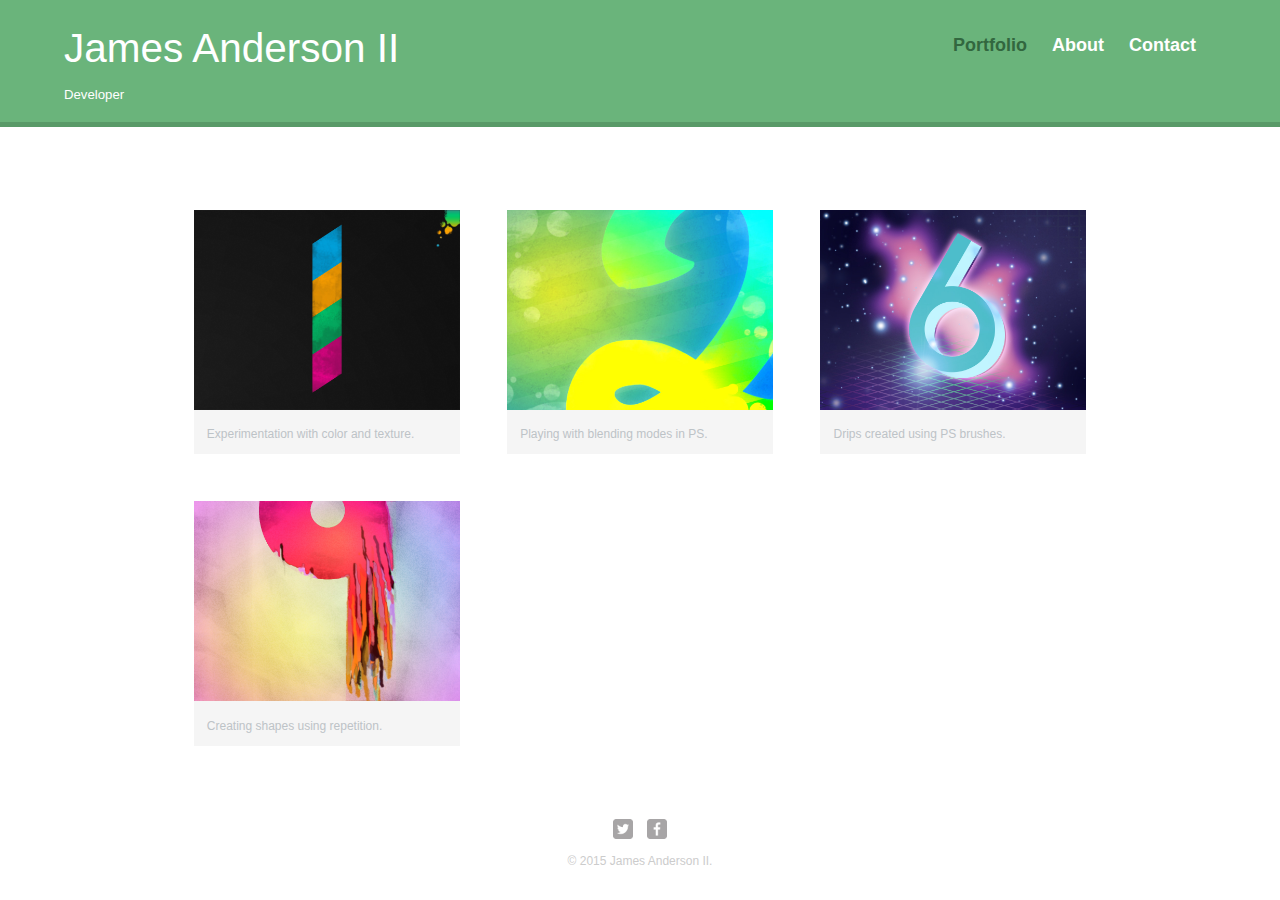
<file: index.html>
<!DOCTYPE html>
<html>
  <head>
    <meta charset="utf-8">
    <title>James Anderson | Developer</title>
    <link rel="stylesheet" type="text/css" href="css/normalize.css">
    <link href='https://fonts.googleapis.com/css?family=Changa+One|Open+Sans:400,400italic,700,700italic,800italic' type='text/css'/>
    <link rel="stylesheet" type="text/css" href="css/main.css">
    <link rel="stylesheet" type="text/css" href="css/responsive.css">
    <meta name="viewport" content="width=device-width, inital-scale=1.0">
  </head>
  <body>

    <header>
      <a href="index.html" id="logo">
      <h1>James Anderson II</h1>
      <h2>Developer</h2>
      </a>
      <nav>
        <ul>
          <li><a href="index.html" class="selected">Portfolio</a></li>
          <li><a href="about.html">About</a></li>
          <li><a href="contact.html">Contact</a></li>
        </ul>
      </nav>
    </header>

    <div id="wrapper">
      <section>
        <ul id="gallery">
          <li>
            <a href="images/numbers-01.jpg">
              <img src="images/numbers-01.jpg" alt="" />
              <p>Experimentation with color and texture.</p>
            </a>
          </li>
          <li>
            <a href="images/numbers-02.jpg">
              <img src="images/numbers-02.jpg" alt="" />
              <p>Playing with blending modes in PS.</p>
            </a>
          </li>
          <li>
            <a href="images/numbers-06.jpg">
              <img src="images/numbers-06.jpg" alt="" />
              <p>Drips created using PS brushes.</p>
            </a>
          </li>
          <li>
            <a href="images/numbers-09.jpg">
              <img src="images/numbers-09.jpg" alt="" />
              <p>Creating shapes using repetition.</p>
            </a>
          </li>
      </section>
      <footer>
        <a href="http://twitter.com/NotNeoAnderson"><img src="images/twitter-wrap.png" alt="Twitter Logo" class="social-icon"></a>

        <a href="http://facebook.com/"><img src="images/facebook-wrap.png" alt="Facebook Logo" class="social-icon"></a>      

        <p>&copy; 2015 James Anderson II.</p>
      </footer>
    </div>
  </body>
</html>
<!-- 1024 x 768 -->
</file>
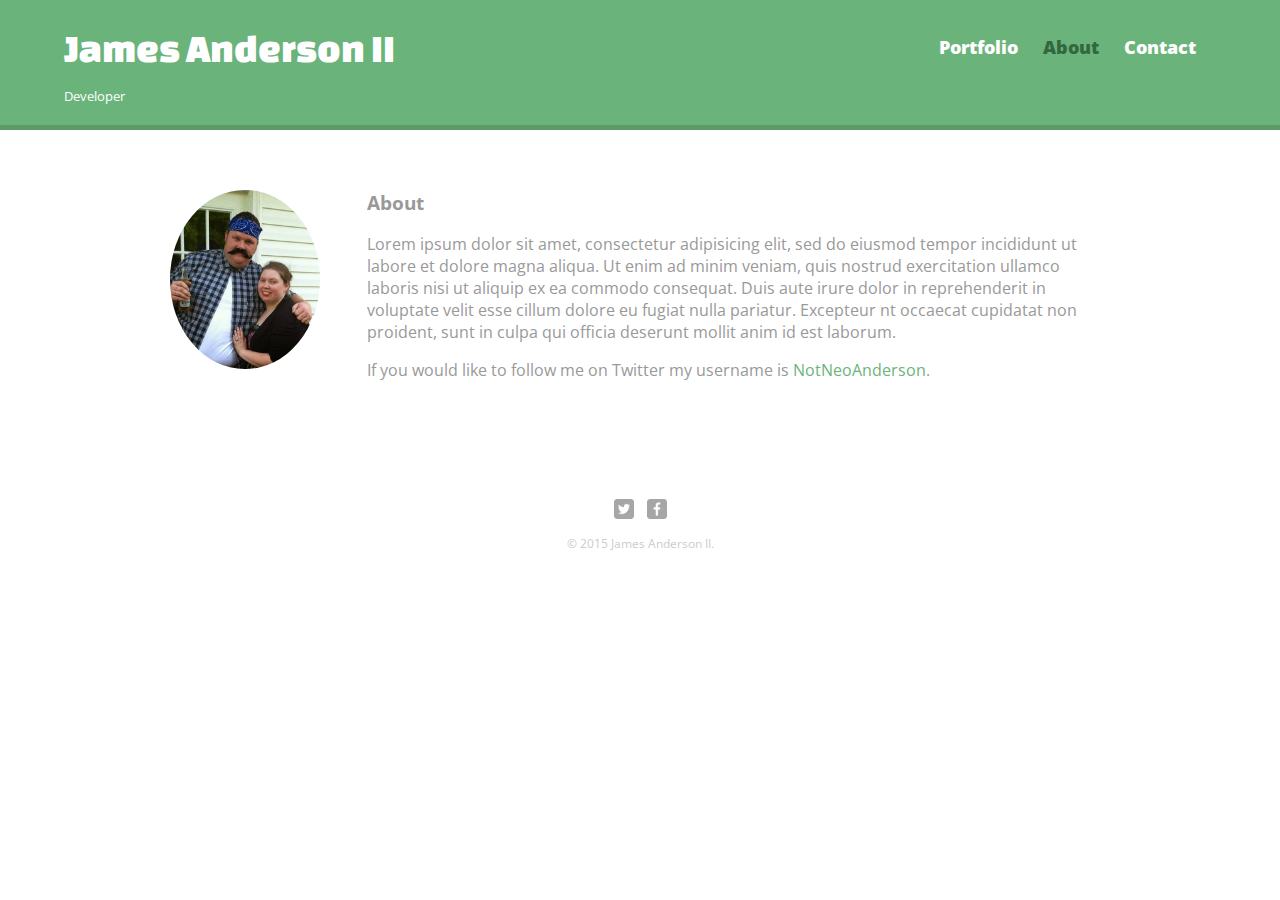
<file: about.html>
<!DOCTYPE html>
<html>
  <head>
    <meta charset="utf-8">
    <title>James Anderson | Developer</title>
    <link rel="stylesheet" type="text/css" href="css/normalize.css">
    <link href='https://fonts.googleapis.com/css?family=Changa+One|Open+Sans:400,400italic,700,700italic,800italic' rel='stylesheet' type='text/css'>
    <link rel="stylesheet" type="text/css" href="css/main.css">
    <link rel="stylesheet" type="text/css" href="css/responsive.css">
    <meta name="viewport" content="width=device-width, inital-scale=1.0">
  </head>
  <body>

    <header>
      <a href="index.html" id="logo" class="selected">
      <h1>James Anderson II</h1>
      <h2>Developer</h2>
      </a>
      <nav>
        <ul>
          <li><a href="index.html">Portfolio</a></li>
          <li><a href="about.html" class="selected">About</a></li>
          <li><a href="contact.html">Contact</a></li>
        </ul>
      </nav>
    </header>

    <div id="wrapper">
      <section>

      <img src="images/sarahJimboCinco.JPG" alt="Photograph of James Anderson" class="profile-photo"/>

      <h3>About</h3>
      <p>Lorem ipsum dolor sit amet, consectetur adipisicing elit, sed do eiusmod
      tempor incididunt ut labore et dolore magna aliqua. Ut enim ad minim veniam,
      quis nostrud exercitation ullamco laboris nisi ut aliquip ex ea commodo
      consequat. Duis aute irure dolor in reprehenderit in voluptate velit esse
      cillum dolore eu fugiat nulla pariatur. Excepteur nt occaecat cupidatat non
      proident, sunt in culpa qui officia deserunt mollit anim id est laborum.</p>

      <p>If you would like to follow me on Twitter my username is <a href="http://twitter.com/NotNeoAnderson">NotNeoAnderson</a>.</p>

      </section>

      <footer>
        <a href="http://twitter.com/NotNeoAnderson"><img src="images/twitter-wrap.png" alt="Twitter Logo" class="social-icon"></a>

        <a href="http://facebook.com/"><img src="images/facebook-wrap.png" alt="Facebook Logo" class="social-icon"></a>      

        <p>&copy; 2015 James Anderson II.</p>
      </footer>
    </div>
  </body>
</html>
<!-- 1024 x 768 -->
</file>
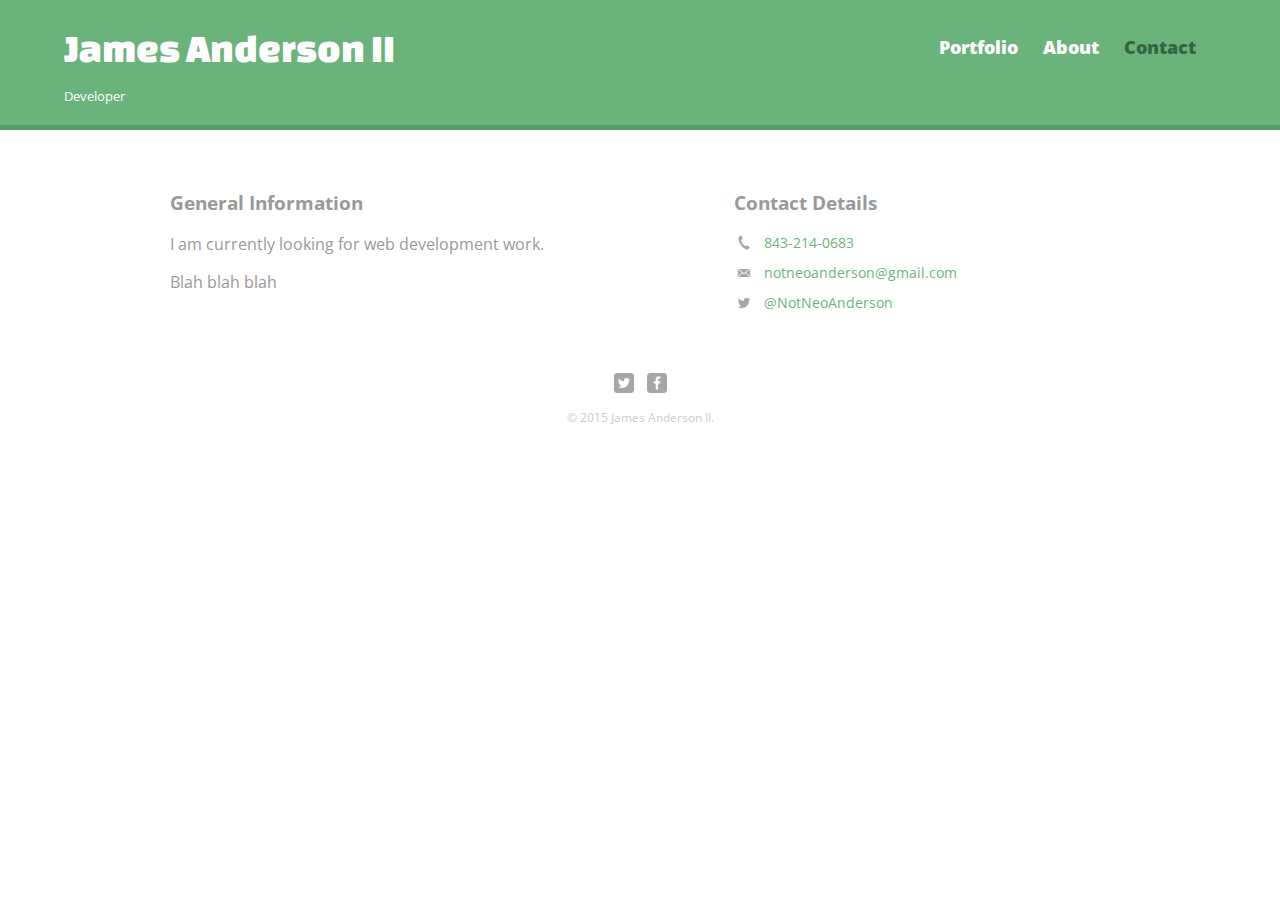
<file: contact.html>
<!DOCTYPE html>
<html>
  <head>
    <meta charset="utf-8">
    <title>James Anderson | Developer</title>
    <link rel="stylesheet" type="text/css" href="css/normalize.css">
    <link href='https://fonts.googleapis.com/css?family=Changa+One|Open+Sans:400,400italic,700,700italic,800italic' rel='stylesheet' type='text/css'>
    <link rel="stylesheet" type="text/css" href="css/main.css">
    <link rel="stylesheet" type="text/css" href="css/responsive.css">
    <meta name="viewport" content="width=device-width, inital-scale=1.0">
  </head>
  <body>

    <header>
      <a href="index.html" id="logo">
      <h1>James Anderson II</h1>
      <h2>Developer</h2>
      </a>
      <nav>
        <ul>
          <li><a href="index.html">Portfolio</a></li>
          <li><a href="about.html">About</a></li>
          <li><a href="contact.html" class="selected">Contact</a></li>
        </ul>
      </nav>
    </header>

    <div id="wrapper">
      <section id="primary">
      <h3>General Information</h3>
      <p>I am currently looking for web development work.</p>
      <p>Blah blah blah</p>
      </section>

      <section id="secondary">
        <h3>Contact Details</h3>
        <ul class="contact-info">
          <li class="phone"><a href="tel:843-214-0683">843-214-0683</a></li>

          <li class="mail"><a href="mailto:notneoanderson@gmail.com">notneoanderson@gmail.com</a></li>

          <li class="twitter"><a href="http://twitter.com/intent/tweet?screen_name=notneoanderson">@NotNeoAnderson</a></li>
        </ul>
      </section>
      <footer>
        <a href="http://twitter.com/NotNeoAnderson"><img src="images/twitter-wrap.png" alt="Twitter Logo" class="social-icon"></a>

        <a href="http://facebook.com/"><img src="images/facebook-wrap.png" alt="Facebook Logo" class="social-icon"></a>      

        <p>&copy; 2015 James Anderson II.</p>
      </footer>
    </div>
  </body>
</html>
<!-- 1024 x 768 -->
</file>
<file: css/main.css>
/**********************************************
General
***********************************************/

body {
  font-family: 'Open Sans', sans-serif;
}

#wrapper {
  max-width: 940px;
  margin: 0 auto;
  padding: 0 5%;
  }

a {
  text-decoration: none;
}

img {
  max-width: 100%;
}

h3 {
  margin: 0 0 1em 0;
}


/**********************************************
Heading
***********************************************/


header {
  float: left;
  margin: 0 0 30px 0;
  padding: 5px 0 0 0;
  width: 100%;
}

#logo {
    text-align: center;
    margin: 0;
  }

h1 {
  font-family: 'Changa One', sans-serif;
  margin-top: 15px 0;
  font-size: 1.75em;
  font-weight: normal;
  line-height: 0.8em;
}

h2 {
  font-size: 0.75em;
  margin: -5px 0 0;
  font-weight: normal;
}

/**********************************************
Navigation
***********************************************/

nav {
  text-align: center;
  padding: 10px 0;
  margin: 20px 0 0;
}

nav ul {
  list-style: none;
  margin: 0 10px;
  padding: 0;
}

nav li {
  display: inline-block;
}

nav a {
  font-weight: 800;
  padding: 15px 10px;
}

/**********************************************
Footer
***********************************************/

footer {
  font-size: 0.75em;
  text-align: center;
  clear: both;
  padding-top: 50px;
  color: #ccc;
}

.social-icon {
  width: 20px;
  height: 20px;
  margin: 0 5px;
}


/**********************************************
Page: Portfolio
***********************************************/

#gallery {
  margin: 0;
  padding: 0;
  list-style: none;
}

#gallery li {
  float: left;
  width: 45%;
  margin: 2.5%;
  background-color: #f5f5f5;
  color: #bdc3c7;
}

#gallery li a p {
  margin: 0;
  padding: 5%;
  font-size: 0.75em;
  color: #bdc3c7;
}



/**********************************************
Page: About
***********************************************/

.profile-photo {
  display: block;
  max-width: 150px;
  margin: 0 auto 30px;
  border-radius: 100%;
}

/**********************************************
Page: Contact
***********************************************/
.contact-info {
  list-style: none;
  padding: 0;
  margin: 0;
  font-size: 0.9em;
}

.contact-info a {
  display: block;
  min-height: 20px;
  background-repeat: no-repeat;
  background-size: 20px 20px;
  padding: 0 0 0 30px;
  margin: 0 0 10px;
}

.contact-info li.phone a {
  background-image: url('../images/phone.png');
}

.contact-info li.mail a {
  background-image: url('../images/mail.png');
}

.contact-info li.twitter a {
  background-image: url('../images/twitter.png');
}


/**********************************************
Colors
***********************************************/

/* Site body*/
body {
    background-color: #fff;
    color: #999;
  }

/* Green header */
header {
    background: #6ab47b;
    border-color: #599a68;
  }

/*Nav background on mobile */
nav {
    background: #599a68;
  }

a {
    color: #6ab47b;
  }

/* logo text */
h1, h2 {
    color: #fff;
  }

a {
    color: #6ab47b;
  }

/* nav link */
nav a, nav a:visited {
    color: #fff;
  }

/*selected nav link */
nav a.selected, nav a:hover {
    color: #32673f;
    cursor: pointer;
  }
</file>
<file: css/responsive.css>
@media screen and (min-width: 480px) {

/**********************************************
Two column layout
480 is a standard breakpoint for mobile devices
***********************************************/  
  #primary {
    width: 50%;
    float: left;
  }

  #secondary {
    width: 40%;
    float: right;
  }

/**********************************************
Page: portfoilo
***********************************************/ 

  #gallery li{
    width: 28.3333%;
  }

  #gallery li:nth-child(4n) {
    clear: left;
  }

/**********************************************
Page: about
***********************************************/

  .profile-photo {
    float: left;
    margin: 0 5% 80px 0;
  }

}


@media screen and (min-width: 660px) {

/**********************************************
Header
***********************************************/
  nav {
    background: none;
    float: right;
    font-size: 1.125em;
    margin-right: 5%;
    text-align: right;
    width: 45%;
  }

  #logo {
    float: left;
    margin-left: 5%;
    text-align: left;
    width: 45%;
  }

  h1 {
    font-size: 2.53em;
  }

  h2 {
    font-size: 0.825em;
    margin-bottom: 20px;
  }

  header {
    border-bottom: 5px solid #599a68;
    margin-bottom: 60px;
  }
  
}
</file>
